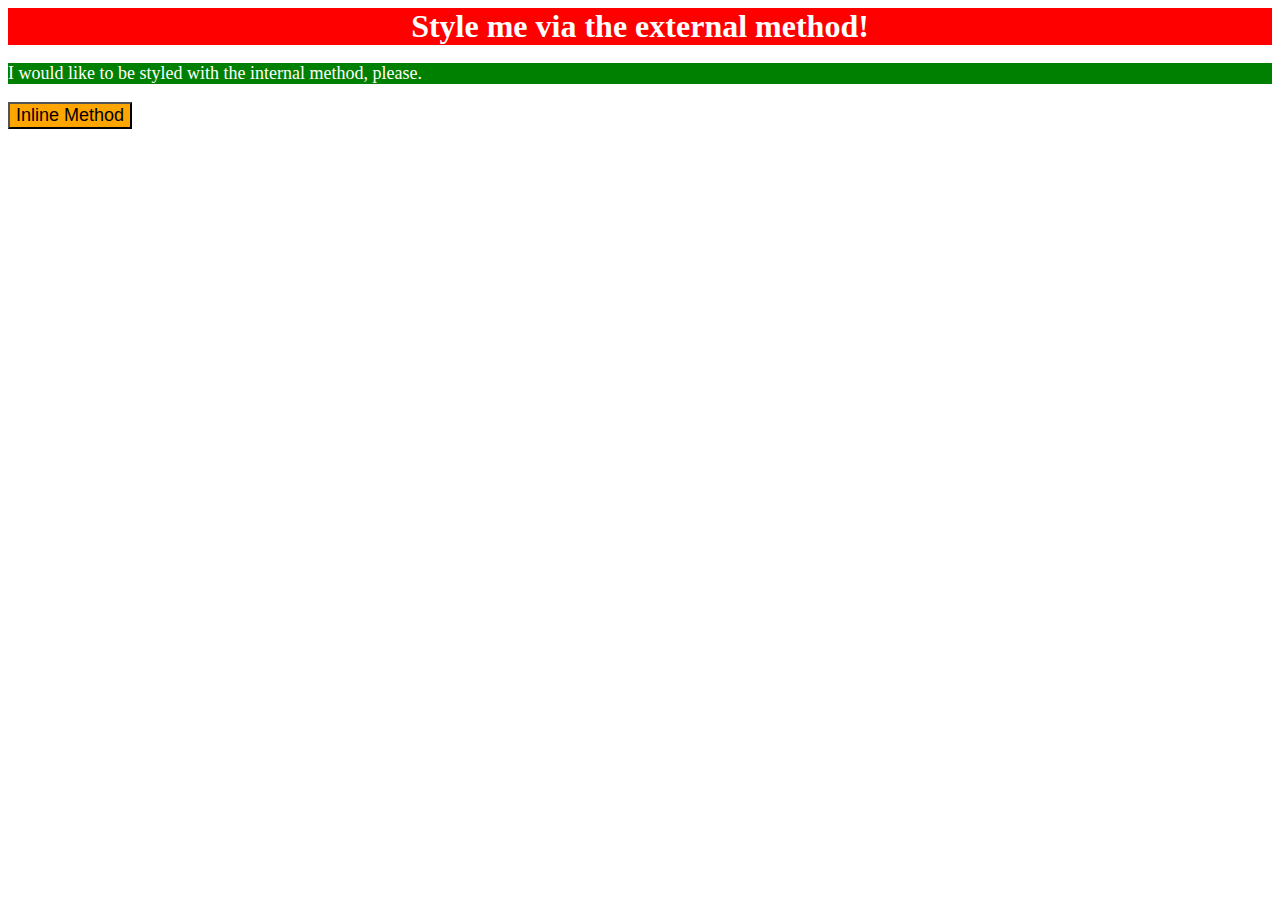
<file: foundations/01-css-methods/index.html>
<!DOCTYPE html>
<html lang="en">
  <head>
    <meta charset="UTF-8">
    <meta http-equiv="X-UA-Compatible" content="IE=edge">
    <meta name="viewport" content="width=device-width, initial-scale=1.0">
    <title>Methods for Adding CSS</title>
    <style>
      p {
        background-color: green;
        color: white;
        font-size: 18px;
      }
    </style>
    <link = rel="stylesheet" href="styles.css" />
  </head>
  <body>
    <div>Style me via the external method!</div>
    <p>I would like to be styled with the internal method, please.</p>
    <button style="background-color: orange; font-size: 18px;">Inline Method</button>
  </body>
</html>
</file>
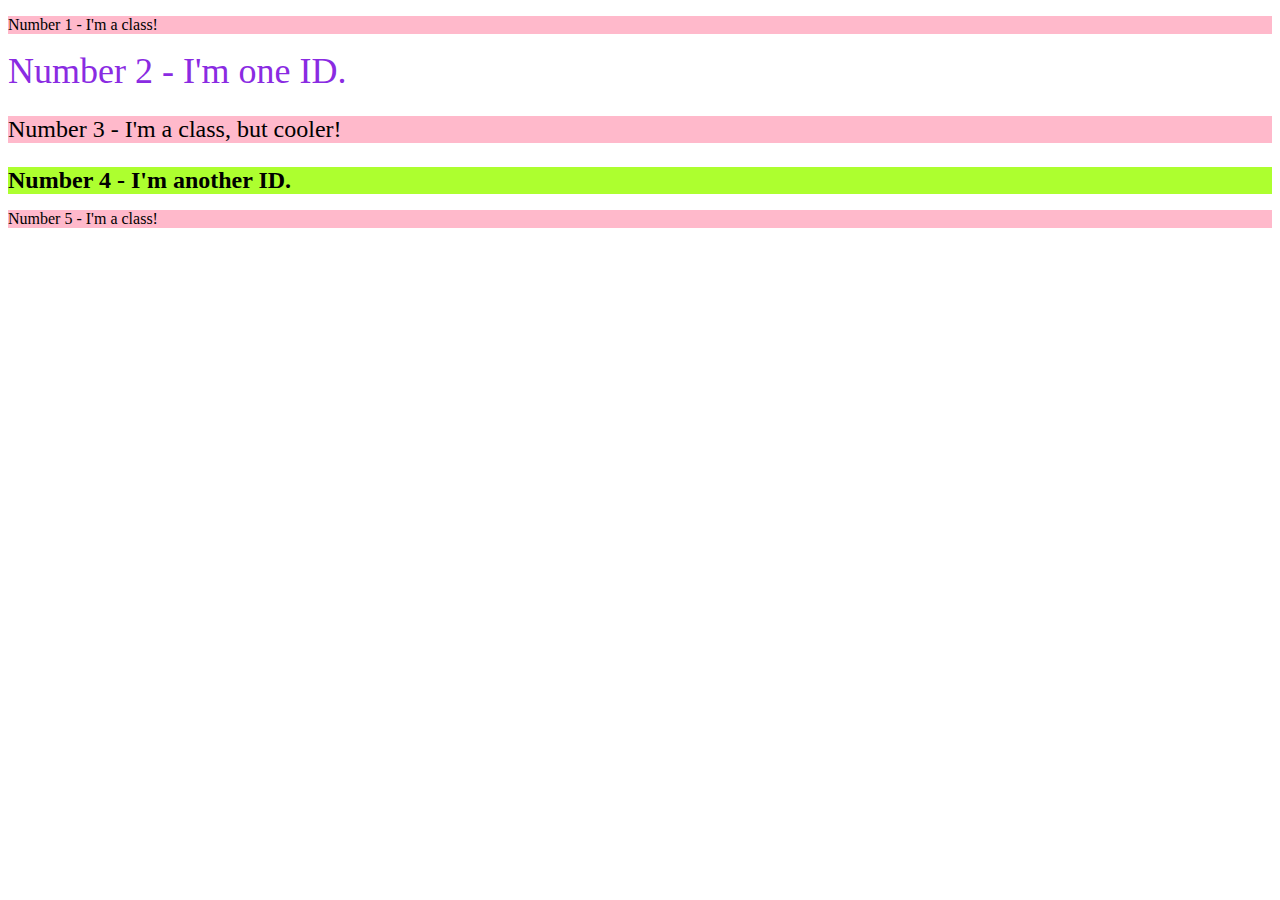
<file: foundations/02-class-id-selectors/index.html>
<!DOCTYPE html>
<html lang="en">
  <head>
    <meta charset="UTF-8">
    <meta http-equiv="X-UA-Compatible" content="IE=edge">
    <meta name="viewport" content="width=device-width, initial-scale=1.0">
    <title>Class and ID Selectors</title>
    <link rel="stylesheet" href="style.css">
  </head>
  <body>
    <p>Number 1 - I'm a class!</p>
    <div id="num2">Number 2 - I'm one ID.</div>
    <p class="cool">Number 3 - I'm a class, but cooler!</p>
    <div id="loud">Number 4 - I'm another ID.</div>
    <p>Number 5 - I'm a class!</p>
  </body>
</html>
</file>
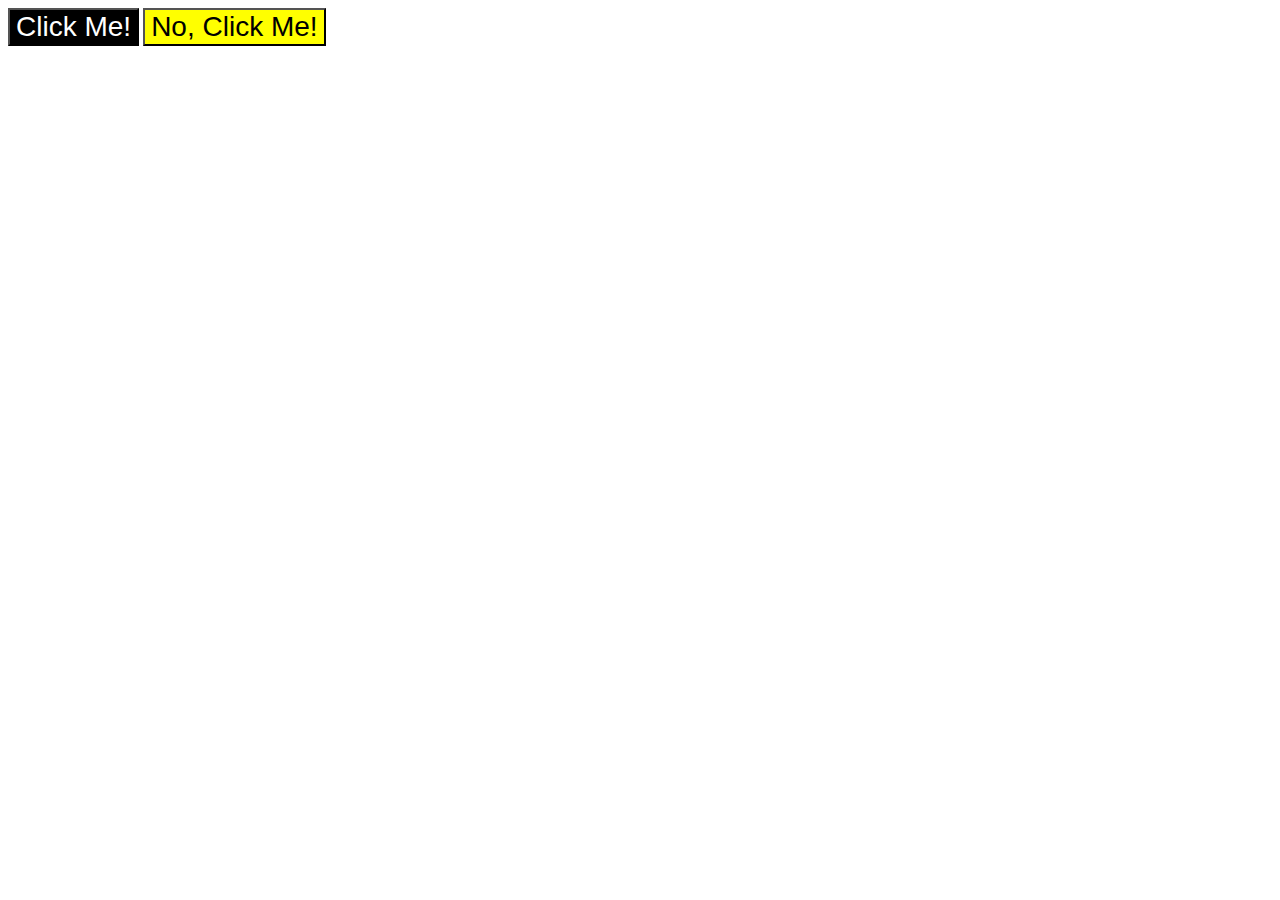
<file: foundations/03-grouping-selectors/index.html>
<!DOCTYPE html>
<html lang="en">
  <head>
    <meta charset="UTF-8">
    <meta http-equiv="X-UA-Compatible" content="IE=edge">
    <meta name="viewport" content="width=device-width, initial-scale=1.0">
    <title>Grouping Selectors</title>
    <link rel="stylesheet" href="style.css">
  </head>
  <body>
    <button class="blk">Click Me!</button>
    <button class="yel">No, Click Me!</button>
  </body>
</html>
</file>
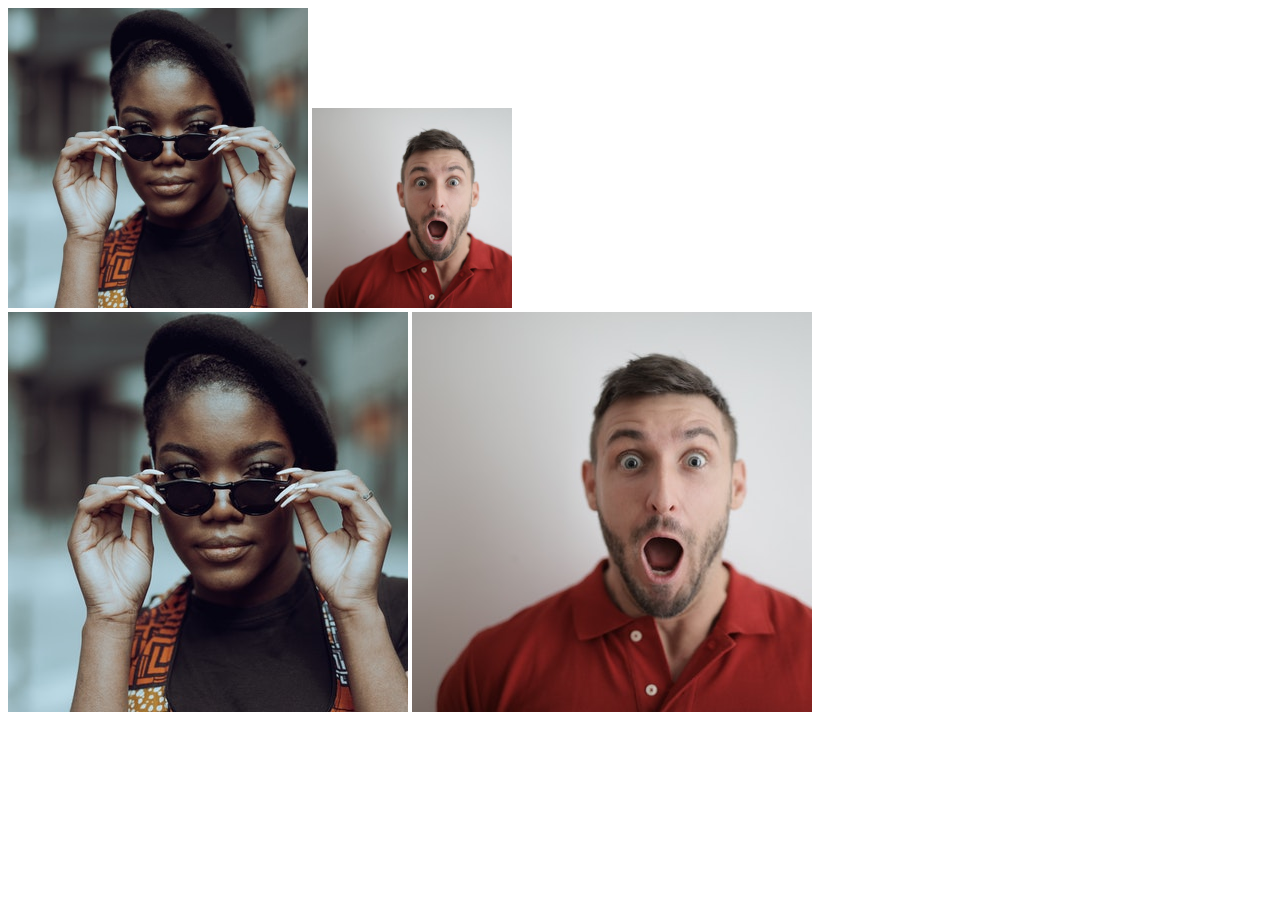
<file: foundations/04-chaining-selectors/index.html>
<!DOCTYPE html>
<html lang="en">
  <head>
    <meta charset="UTF-8">
    <meta http-equiv="X-UA-Compatible" content="IE=edge">
    <meta name="viewport" content="width=device-width, initial-scale=1.0">
    <title>Chaining Selectors</title>
    <link rel="stylesheet" href="style.css">
  </head>
  <body>
    <!-- Check image source path. Review Foundations lesson - Links and Images -->
    <!-- Use the classes BELOW this line -->
    <div>
      <img class="avatar proportioned" src="images/pexels-katho-mutodo-8434791.jpg" alt="Woman with glasses">
      <img class="avatar distorted" src="images/pexels-andrea-piacquadio-3777931.jpg" alt="Man with surprised expression">
    </div>
    <!-- Use the classes ABOVE this line -->
    <div>
      <img class="original proportioned" src="images/pexels-katho-mutodo-8434791.jpg" alt="Woman with glasses">
      <img class="original distorted" src="images/pexels-andrea-piacquadio-3777931.jpg" alt="Man with surprised expression">
    </div>
  </body>
</html>
</file>
<file: foundations/01-css-methods/styles.css>
div {
    background-color: red;
    color: white;
    font-size: 32px;
    text-align: center;
    font-weight: bold;
}
</file>
<file: foundations/02-class-id-selectors/style.css>
/* All odd numbered elements: a light red/pink background, and a list of fonts containing Verdana and DejaVu Sans with sans-serif as a fallback */

p {
    background-color: rgb(255, 185, 203);
    font: "Verdana", "DejaVu Sans", sans-serif;
}

#num2 {
    color: blueviolet;
    font-size: 36px;
}

.cool {
    font-size: 24px;
}

#loud {
    background-color: greenyellow;
    font-size: 24px;
    font-weight: 850;
}
</file>
<file: foundations/03-grouping-selectors/style.css>
.blk,
.yel {
    font-size: 28px;
    font: "Helvetica", "Times New Roman", sans-serif;
}

.blk {
    background-color: black;
    color: white;
}

.yel {
    background-color: yellow;
}
</file>
<file: foundations/04-chaining-selectors/style.css>
/* Add CSS Styling */
/* * Make the element with both the `avatar` and `proportioned` classes 300 pixels wide, 
then give it a height so that it retains its original square proportions (don't hardcode in a pixel value for the height!).

* Make the element with both the `avatar` and `distorted` classes 200 pixels wide, 
then make its height twice as big as its width (here you should hardcode in a pixel value). */

.avatar.proportioned {
    height: auto;
    width: 300px;
}

.avatar.distorted {
    height: auto;
    width: 200px;
}
</file>
